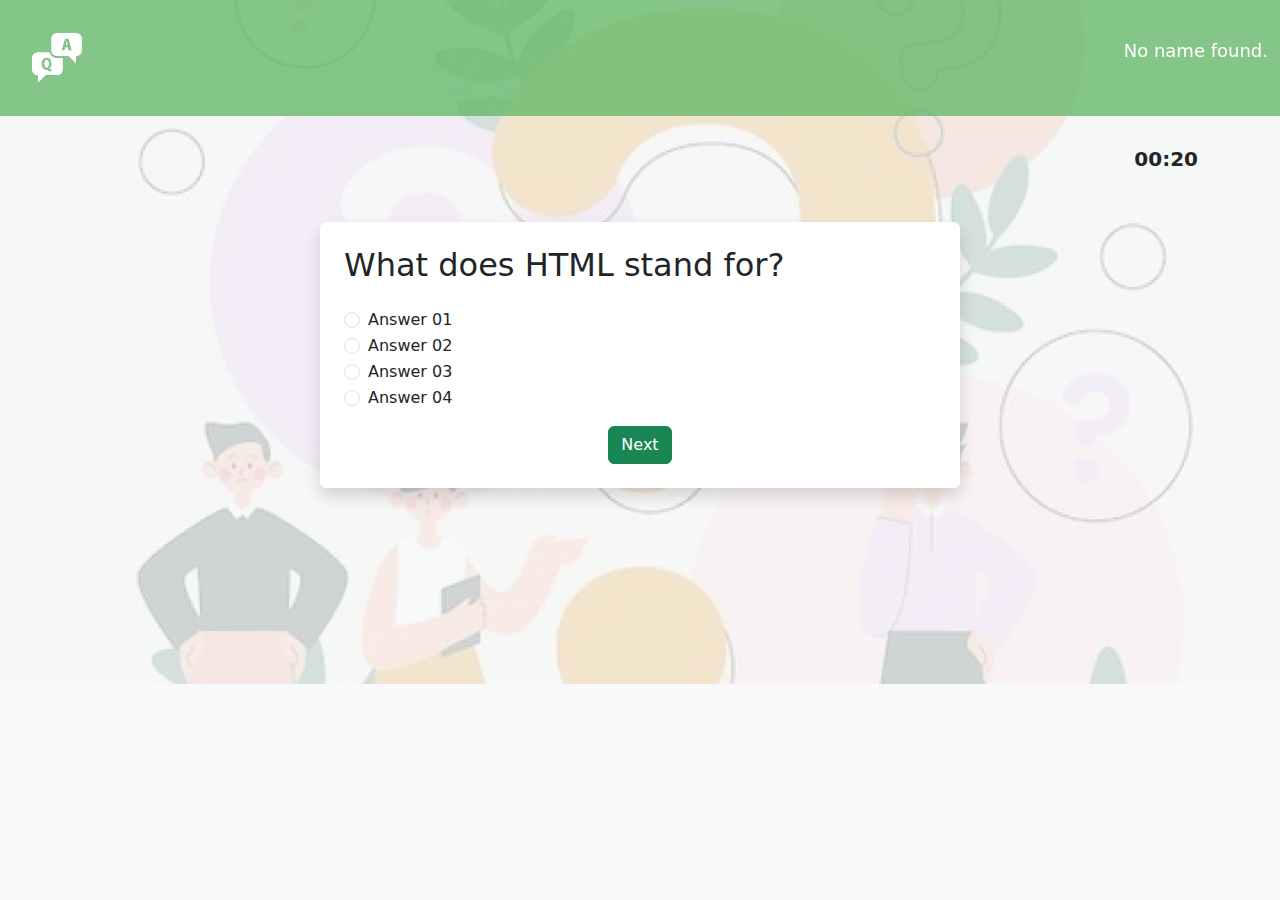
<file: quiz.html>
<!DOCTYPE html>
<html lang="en">
<head>
    <meta charset="UTF-8">
    <meta name="viewport" content="width=device-width, initial-scale=1.0">
    <title>Quiz</title>
    <link href="https://cdn.jsdelivr.net/npm/bootstrap@5.3.0-alpha1/dist/css/bootstrap.min.css" rel="stylesheet">
    
</head>
<body id="backimg" class="bg-light" style="background-image: url('assects/1\ 1.png'); background-size: cover; background-repeat: no-repeat; background-position: center;">

   <nav class="navbar navbar-light fixed-top" style="background-color: #5eb562bf;">
        <div class="container-fluid">
            <img src="assects/logo.png" alt="Logo" class="img-fluid" style="height: 100px; width: 50px; margin-left: 20px;">
            <p id="nameoutput" class="ms-auto text-white" style="font-size: 18px;">Name</p>
        </div>
    </nav>

<div class="container d-flex justify-content-end align-items-center mt-5 pt-5">
    <div id="timer" style="font-size: 20px; font-weight: normal;font-weight: bold; " class="mt-5">00:10</div>
</div>

    <div class="container quiz-container my-5 p-4 rounded shadow bg-white w-50">

        <h2 class="title mb-4">What does HTML stand for?</h2>
        <div class="form-check">
            <input class="form-check-input" type="radio" name="color" value="Answer 01" id="answer1">
            <label class="form-check-label" for="answer1">Answer 01</label>
        </div>
        <div class="form-check">
            <input class="form-check-input" type="radio" name="color" value="Answer 02" id="answer2">
            <label class="form-check-label" for="answer2">Answer 02</label>
        </div>
        <div class="form-check">
            <input class="form-check-input" type="radio" name="color" value="Answer 03" id="answer3">
            <label class="form-check-label" for="answer3">Answer 03</label>
        </div>
        <div class="form-check">
            <input class="form-check-input" type="radio" name="color" value="Answer 04" id="answer4">
            <label class="form-check-label" for="answer4">Answer 04</label>
        </div>
        <button class="btn btn-success mt-3 mx-auto d-block" type="submit">Next</button>
    </div>

    <script src="https://cdn.jsdelivr.net/npm/bootstrap@5.3.0-alpha1/dist/js/bootstrap.bundle.min.js"></script>
    <script src="script.js"></script>
</body>
</html>
</file>
